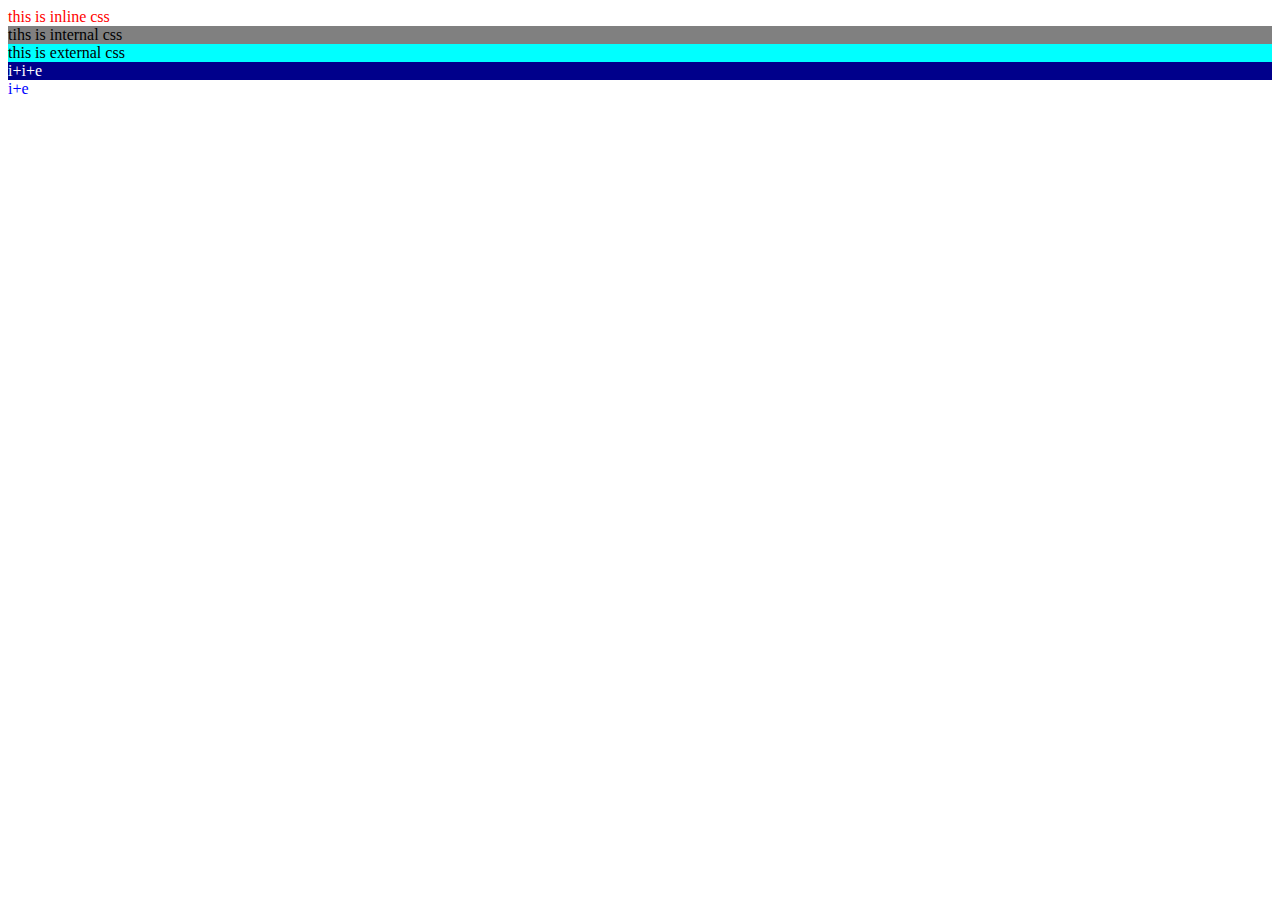
<file: q1/index.html>
<!DOCTYPE html>
<html lang="en">
  <head>
    <meta charset="UTF-8" />
    <meta name="viewport" content="width=device-width, initial-scale=1.0" />
    <title>Assignment 5</title>
    <!-- external css -->
    <link rel="stylesheet" href="./index.css" />
    <style>
      /* internal css */
      .internal {
        background-color: gray;
      }
      .i-e {
        color: blue;
      }
      .i-i-e {
        background-color: black;
      }
    </style>
  </head>
  <body>
    <div style="color: red">this is inline css</div>
    <div class="internal">tihs is internal css</div>
    <div class="external">this is external css</div>
    <div class="i-i-e" style="background-color: darkblue; color: white">
      i+i+e
    </div>
    <div class="i-e">i+e</div>
  </body>
</html>
</file>
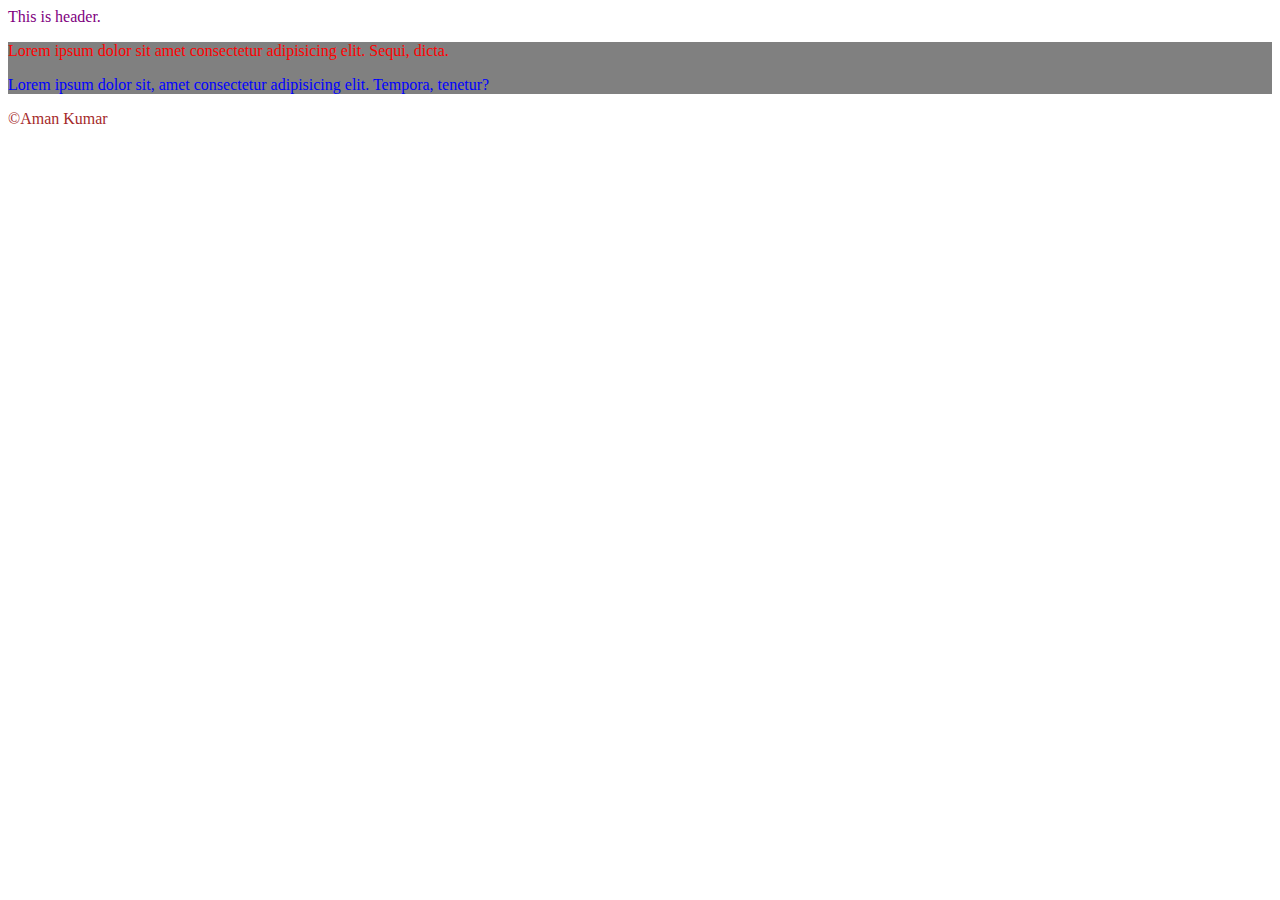
<file: q2.html>
<!DOCTYPE html>
<html lang="en">
  <head>
    <meta charset="UTF-8" />
    <meta name="viewport" content="width=device-width, initial-scale=1.0" />
    <title>Assignment 5</title>
    <style>
      .header {
        color: purple;
      }
      .article {
        background-color: gray;
      }
      .paragraph-1 {
        color: red;
      }
      .paragraph-2 {
        color: blue;
      }
      .footer {
        color: brown;
      }
    </style>
  </head>
  <body>
    <header class="header">This is header.</header>
    <article class="article">
      <p class="paragraph-1">
        Lorem ipsum dolor sit amet consectetur adipisicing elit. Sequi, dicta.
      </p>
      <p class="paragraph-2">
        Lorem ipsum dolor sit, amet consectetur adipisicing elit. Tempora,
        tenetur?
      </p>
    </article>
    <footer class="footer">&copy;Aman Kumar</footer>
  </body>
</html>
</file>
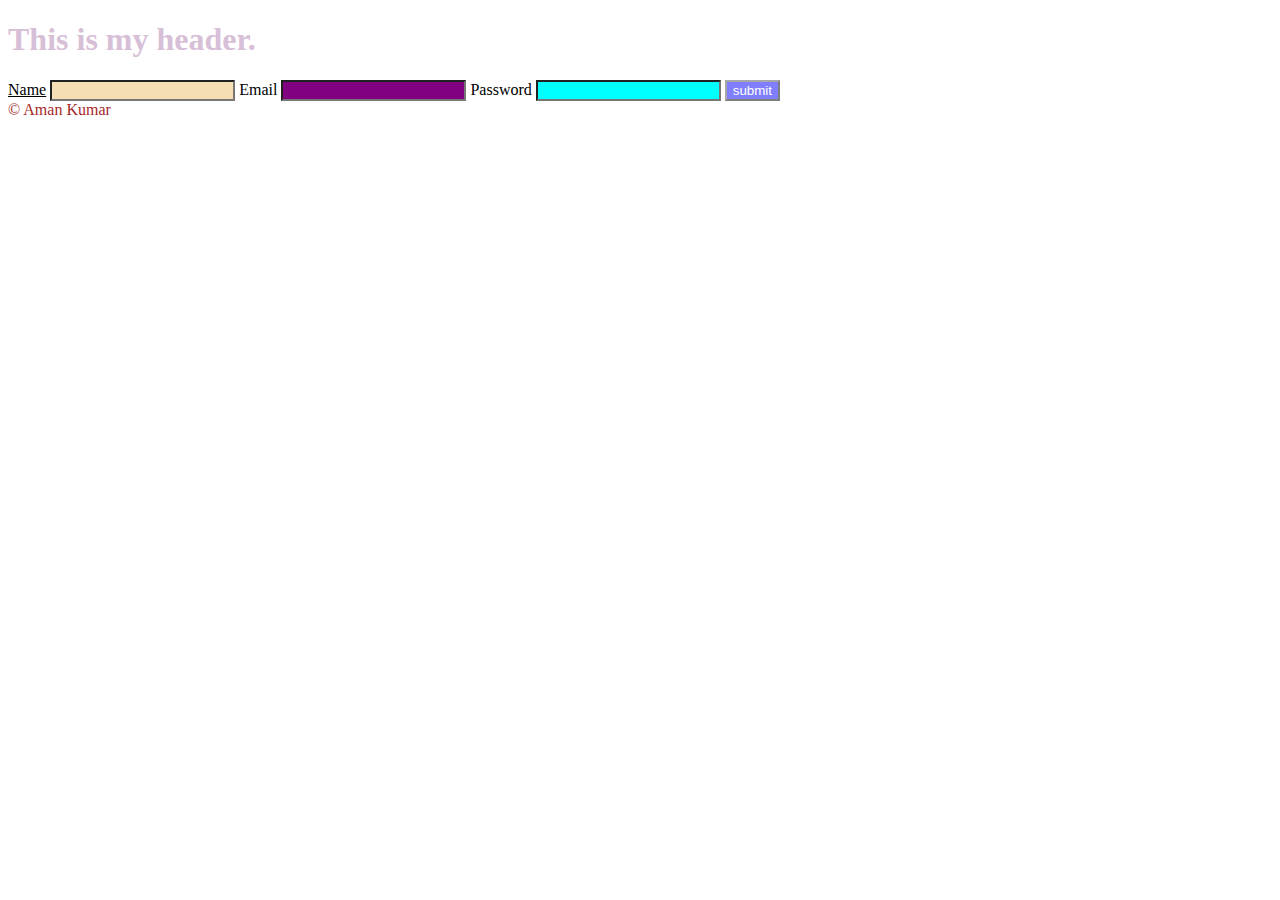
<file: q3.html>
<!DOCTYPE html>
<html lang="en">
  <head>
    <meta charset="UTF-8" />
    <meta name="viewport" content="width=device-width, initial-scale=1.0" />
    <title>Assignment 5</title>
    <style>
      .header {
        color: thistle;
      }
      .name {
        text-decoration: underline;
      }
      #name {
        background-color: wheat;
      }
      #email {
        background-color: purple;
      }
      #password {
        background-color: cyan;
      }
      .btn {
        background-color: blue;
        color: white;
        opacity: 0.5;
      }
      .footer {
        color: brown;
      }
    </style>
  </head>
  <body>
    <h1 class="header">This is my header.</h1>
    <form>
      <label for="name" class="name">Name</label>
      <input type="text" id="name" />
      <label for="email" class="email">Email</label>
      <input type="email" class="email" id="email" />
      <label for="password">Password</label>
      <input type="password" id="password" />
      <button class="btn">submit</button>
    </form>
    <footer class="footer">&copy; Aman Kumar</footer>
  </body>
</html>
</file>
<file: q1/index.css>
.external {
  background-color: aqua;
}
.i-e {
  color: tomato;
}
.i-i-e {
  color: black;
}
</file>
